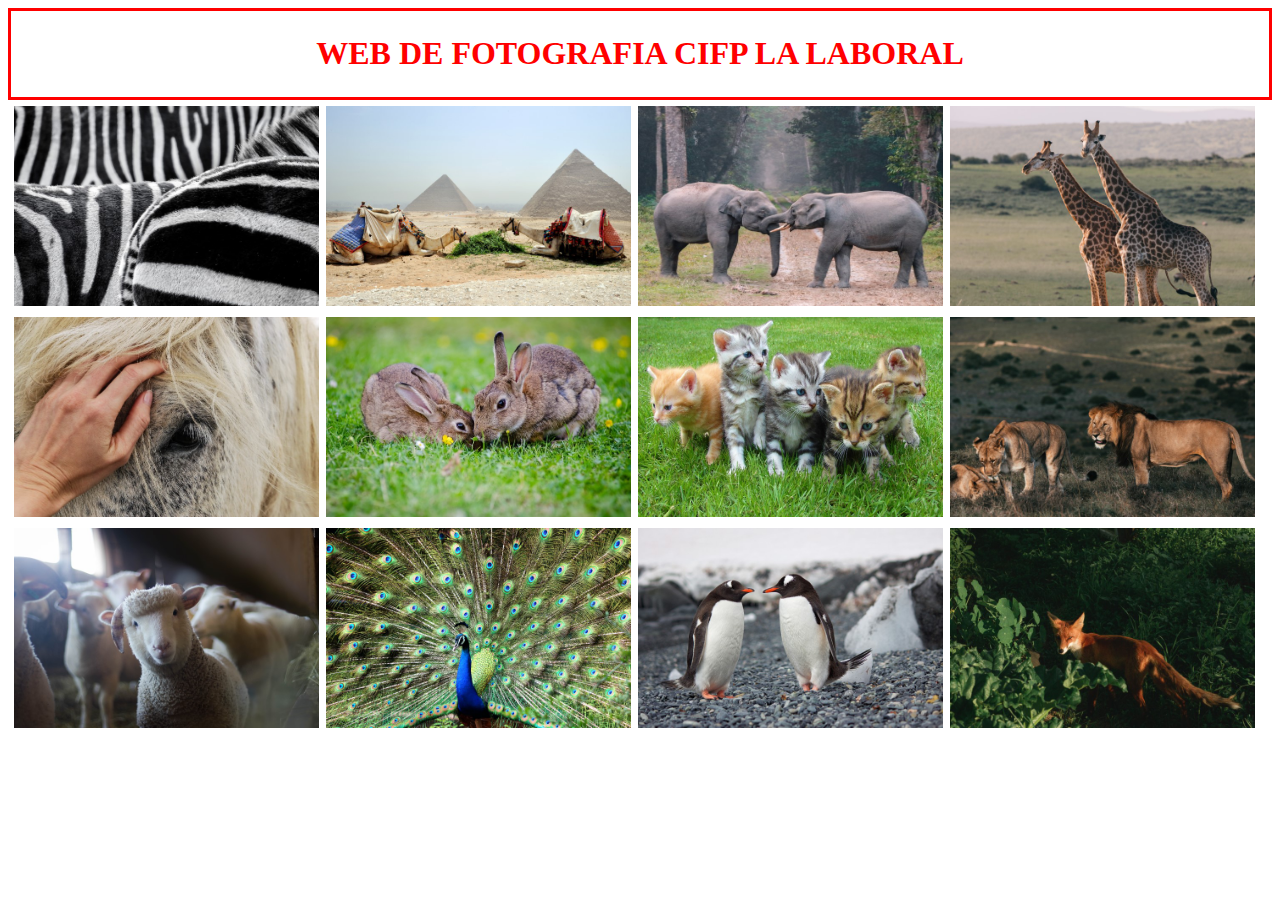
<file: ejercicio4/index.html>
<!DOCTYPE html>
<html lang="es">
<head>
    <meta charset="UTF-8">
    <meta http-equiv="X-UA-Compatible" content="IE=edge">
    <meta name="viewport" content="width=device-width, initial-scale=1.0">
    <link href="css/imagenes.css" rel="stylesheet" type="text/css"> 
    <title>Ejercicio 1 - Imagenes</title>
</head>
<body>
    <!--Creamos la tabla donde vamos a meter la cabecera, y la llamamos cabecera-->
    <table class="cabecera">
        <tr>
            <td><h1>WEB DE FOTOGRAFIA CIFP LA LABORAL</h1></td>
        </tr>
    </table>

    <!--Creamos la tabla donde vamos a meter el contenido de la web (imagenes) y la llamamos contenido-->
    <table class="contenido">
        
        <tr>
            <td><img src=recursos/imagenes/cebra.jpg
                alt="Imagen no disponible en este momento   "
                title="Cebra"></td>
            <td><img src=recursos/imagenes/descanso.jpg
                alt="Imagen no disponible en este momento   "
                title="Descanso"></td>
            <td><img src=recursos/imagenes/elefante.jpg
                alt="Imagen no disponible en este momento   "
                title="Elefante"></td>
            <td><img src=recursos/imagenes/jirafas.jpg
                alt="Imagen no disponible en este momento   "
                title="Jirafas"></td>
        </tr>
        <tr>
            <td><img src=recursos/imagenes/caballo.jpg
                alt="Imagen no disponible en este momento   "
                title="Caballo"></td>
            <td><img src=recursos/imagenes/conejos.jpg
                alt="Imagen no disponible en este momento   "
                title="Conejos"></td>
            <td><img src=recursos/imagenes/gatos.jpg
                alt="Imagen no disponible en este momento   "
                title="Gatos"></td>
            <td><img src=recursos/imagenes/leon.jpg
                alt="Imagen no disponible en este momento   "
                title="Leon"></td>
        </tr>
        <tr>
            <td><img src=recursos/imagenes/ovejas.jpg
                alt="Imagen no disponible en este momento   "
                title="Ovejas"></td>
            <td><img src=recursos/imagenes/pavoreal.jpg
                alt="Imagen no disponible en este momento   "
                title="Pavo Real"></td>
            <td><img src=recursos/imagenes/pinguino.jpg
                alt="Imagen no disponible en este momento   "
                title="Pinguino"></td>
            <td><img src=recursos/imagenes/zorro.jpg
                alt="Imagen no disponible en este momento   "
                title="Zorro"></td>
        </tr>
    </table>
    
</body>
</html>
</file>
<file: ejercicio4/css/imagenes.css>
/*
Hoja de estilos donde defino los atributos de cada elemento
de la web html
*/

/*
Estilo para las caracteristicas de las imagenes de la web
*/
img{
    width: 305px;
    height: 200px;
}

/*
Estilo para los elementos de H1, con las animaciones solicitadas.
*/
H1{
    text-align: center;
    color: red;
    animation-name: estiloanimacion;
    animation-duration: 5s;
    animation-iteration-count: infinite;
}

/*
Estilo para que al pasar el raton por enciam de la cabecera, nos cambie el color a verde
*/
h1:hover{
    color: green;
}

/*
Determianmos la forma en la que se va a comportar la animacion"estiloanimacion
*/
@keyframes estiloanimacion {
 from{
     font-size: 40px;
 } 
 to{
     font-size: 50px;
 }  
}

/*
Estilo para los elementos de cabecera.
*/
.cabecera{
    border: red solid;
    width: 100%;
}

/*
Estilo para la tabla, a la que he denominado contenido
*/
.contenido{
    border-collapse: separate;
    border-spacing: 5px;
}
</file>
